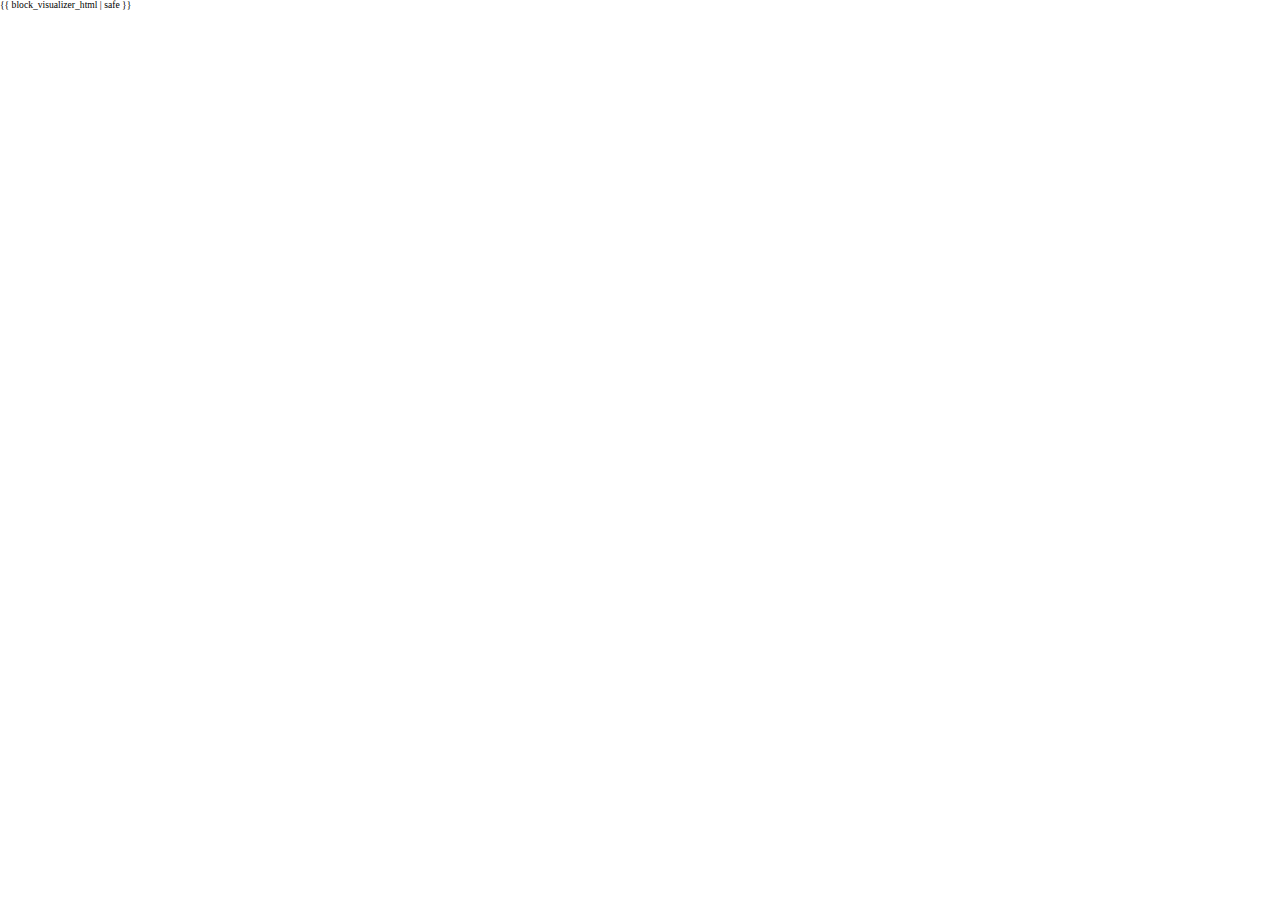
<file: graph_visualizer/graph_visualizer/templates/bird_view.html>
<!-- templates/bird_view.html -->
<!DOCTYPE html>
<html>
<head>
    <style>
        body { margin: 0; }
        .view-content { transform: scale(0.6); transform-origin: top left; }
    </style>
</head>
<body>
    <div class="view-content">
        {{ block_visualizer_html | safe }}
    </div>
</body>
</html>
</file>
